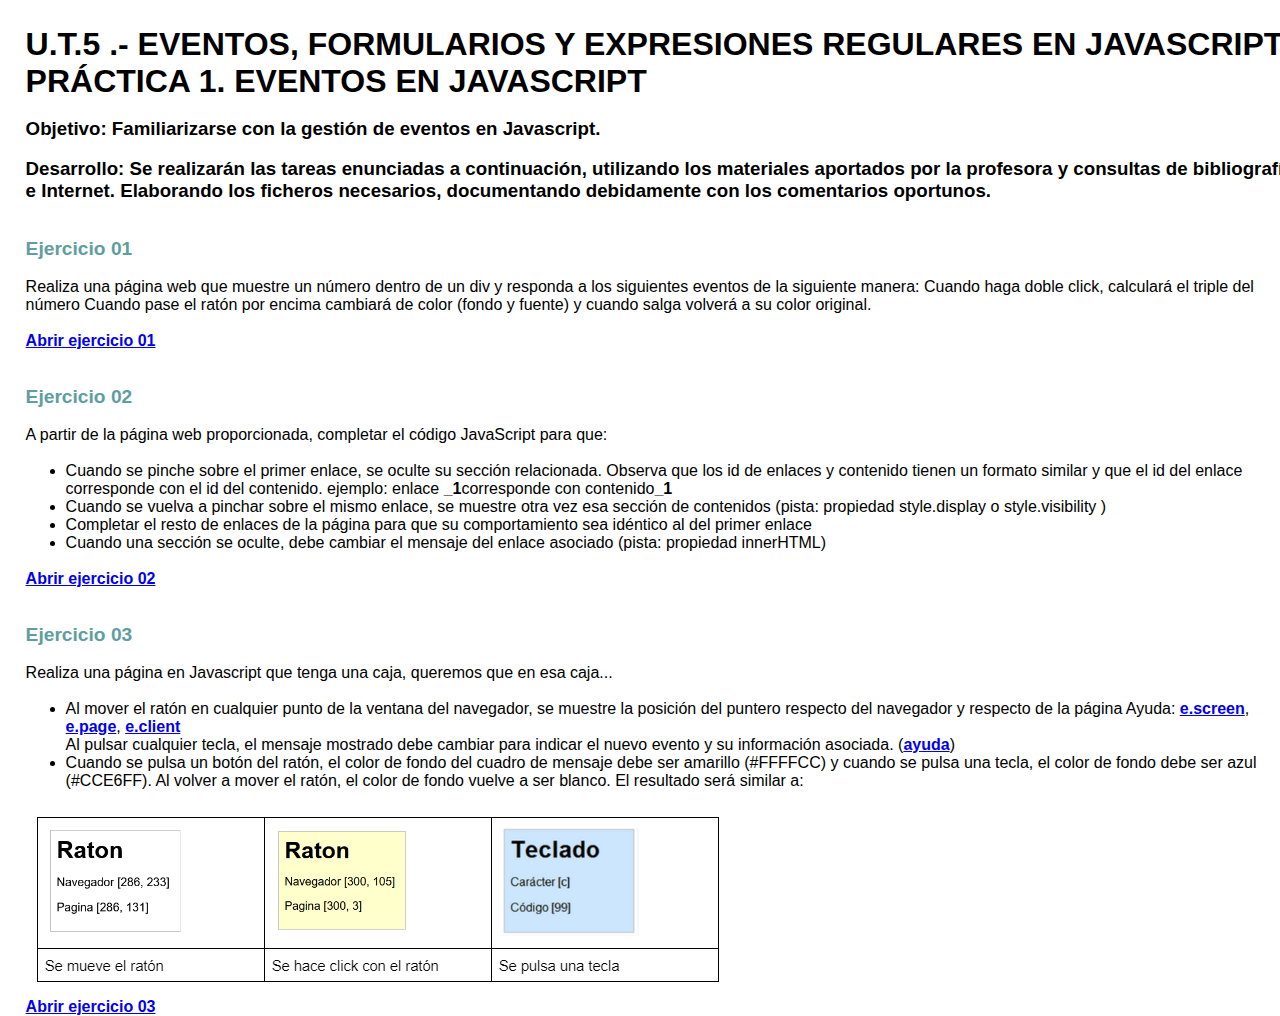
<file: index.html>
<!DOCTYPE html>
<html lang="es">
    <head>
        <title>Tema 5</title>
        <meta charset="UTF-8">
        <meta name="viewport" content="width=device-width, initial-scale=1">
        <link href="css/style.css" rel="stylesheet">
    </head>
    <body>
        <h1>
            U.T.5 .- EVENTOS, FORMULARIOS Y EXPRESIONES REGULARES EN JAVASCRIPT
            PRÁCTICA 1. EVENTOS EN JAVASCRIPT
        </h1><br>
        <h3>Objetivo: Familiarizarse con la gestión de eventos en Javascript.
        </h3><br>
        <h3> Desarrollo: Se realizarán las tareas enunciadas a continuación, utilizando los materiales aportados por la
            profesora y consultas de bibliografía e Internet. Elaborando los ficheros necesarios, documentando
            debidamente con los comentarios oportunos.
        </h3><br><br>
    
    
    <h4>Ejercicio 01</h4><br>

        <p>Realiza una página web que muestre un número dentro de un div y responda a los siguientes eventos de la
            siguiente manera:
            Cuando haga doble click, calculará el triple del número
            Cuando pase el ratón por encima cambiará de color (fondo y fuente) y cuando salga volverá a su color
            original.
        </p><br>

        <p><a href="ejercicio01.html">Abrir ejercicio 01 </a></p><br><br>


    <h4>Ejercicio 02</h4><br>
        <p>
            A partir de la página web proporcionada, completar el código JavaScript para que:
        </p><br>

        <ul>
            <li>Cuando se pinche sobre el primer enlace, se oculte su sección relacionada. Observa que los id de
                enlaces y contenido tienen un formato similar y que el id del enlace corresponde con el id del
                contenido. ejemplo: enlace <strong>_1</strong>corresponde con contenido<strong>_1</strong>
            </li>
            <li>Cuando se vuelva a pinchar sobre el mismo enlace, se muestre otra vez esa sección de contenidos
                (pista: propiedad style.display o style.visibility )
            </li>
            <li>Completar el resto de enlaces de la página para que su comportamiento sea idéntico al del primer
                enlace
            </li>
            <li>Cuando una sección se oculte, debe cambiar el mensaje del enlace asociado (pista: propiedad
                innerHTML)
            </li>
        </ul><br>
       
        <p> <a href="ejercicio02.html">Abrir ejercicio 02 </a></p><br><br>
    

    <h4>Ejercicio 03</h4><br>

        <p>
            Realiza una página en Javascript que tenga una caja, queremos que en esa caja...
        </p><br>

        <ul>
            <li>
                Al mover el ratón en cualquier punto de la ventana del navegador, se muestre la posición del puntero
                respecto del navegador y respecto de la página  Ayuda: <a href="https://developer.mozilla.org/en-US/docs/Web/API/MouseEvent/screenX">e.screen</a>, 
                <a href="https://developer.mozilla.org/en-US/docs/Web/API/MouseEvent/pageX">e.page</a>, 
                <a href="https://developer.mozilla.org/en-US/docs/Web/API/MouseEvent/clientX">e.client</a>
    
            </li> Al pulsar cualquier tecla, el mensaje mostrado debe cambiar para indicar el nuevo evento y su
            información asociada. (<a href="https://developer.mozilla.org/en-US/docs/Web/API/KeyboardEvent/code">ayuda</a>)
           
            <li> Cuando se pulsa un botón del ratón, el color de fondo del cuadro de mensaje debe ser amarillo
                (#FFFFCC) y cuando se pulsa una tecla, el color de fondo debe ser azul (#CCE6FF). Al volver a mover
                el ratón, el color de fondo vuelve a ser blanco. El resultado será similar a:
            </li>
        </ul><br>

        <img src="img/ejercicio03.png" alt="ejercicio 03"><br>
    
        <p> <a href="ejercicio03.html">Abrir ejercicio 03 </a></p>
    </body>
</html>
</file>
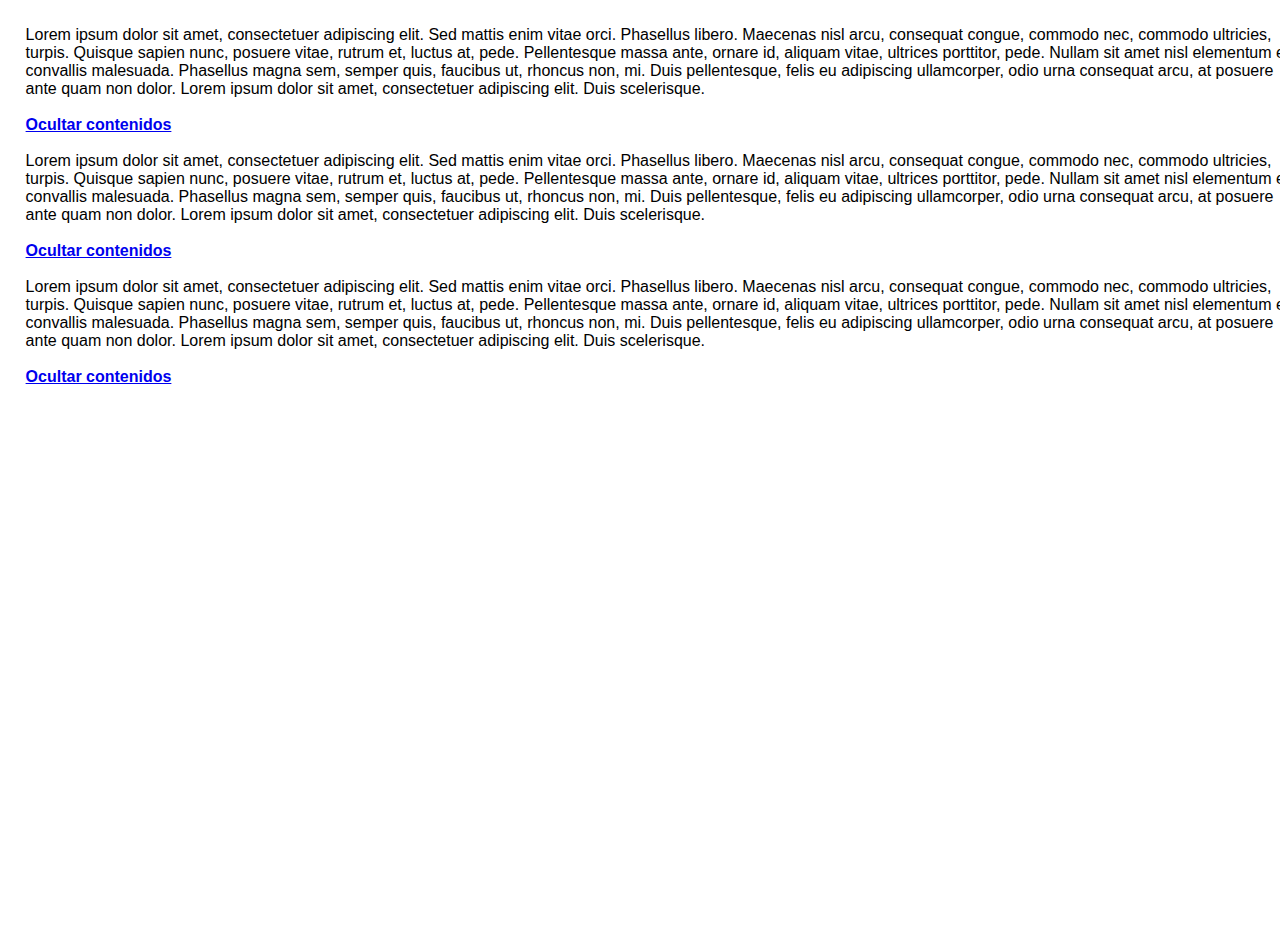
<file: ejercicio02.html>
<!DOCTYPE html>
<html lang="en">
    <head>
        <meta charset="UTF-8">
        <meta name="viewport" content="width=device-width, initial-scale=1">
        <title>Ejercicio 02 Trabajo con eventos ocultar mostrar parrafos</title>
        <link rel="stylesheet" href="css/style.css">
    </head>
    
    <body>
        <p id="contenidos_1">Lorem ipsum dolor sit amet, consectetuer adipiscing elit. Sed mattis enim vitae orci. Phasellus libero. Maecenas nisl arcu, consequat congue, commodo nec, commodo ultricies, turpis. Quisque sapien nunc, posuere vitae, rutrum et, luctus at, pede. Pellentesque massa ante, ornare id, aliquam vitae, ultrices porttitor, pede. Nullam sit amet nisl elementum elit convallis malesuada. Phasellus magna sem, semper quis, faucibus ut, rhoncus non, mi. Duis pellentesque, felis eu adipiscing ullamcorper, odio urna consequat arcu, at posuere ante quam non dolor. Lorem ipsum dolor sit amet, consectetuer adipiscing elit. Duis scelerisque.</p>
        <br><a id="enlace_1" href="#">Ocultar contenidos</a>
        <br><br>
        <p id="contenidos_2">Lorem ipsum dolor sit amet, consectetuer adipiscing elit. Sed mattis enim vitae orci. Phasellus libero. Maecenas nisl arcu, consequat congue, commodo nec, commodo ultricies, turpis. Quisque sapien nunc, posuere vitae, rutrum et, luctus at, pede. Pellentesque massa ante, ornare id, aliquam vitae, ultrices porttitor, pede. Nullam sit amet nisl elementum elit convallis malesuada. Phasellus magna sem, semper quis, faucibus ut, rhoncus non, mi. Duis pellentesque, felis eu adipiscing ullamcorper, odio urna consequat arcu, at posuere ante quam non dolor. Lorem ipsum dolor sit amet, consectetuer adipiscing elit. Duis scelerisque.</p>
        <br><a id="enlace_2" href="#">Ocultar contenidos</a>
        <br><br>
        <p id="contenidos_3">Lorem ipsum dolor sit amet, consectetuer adipiscing elit. Sed mattis enim vitae orci. Phasellus libero. Maecenas nisl arcu, consequat congue, commodo nec, commodo ultricies, turpis. Quisque sapien nunc, posuere vitae, rutrum et, luctus at, pede. Pellentesque massa ante, ornare id, aliquam vitae, ultrices porttitor, pede. Nullam sit amet nisl elementum elit convallis malesuada. Phasellus magna sem, semper quis, faucibus ut, rhoncus non, mi. Duis pellentesque, felis eu adipiscing ullamcorper, odio urna consequat arcu, at posuere ante quam non dolor. Lorem ipsum dolor sit amet, consectetuer adipiscing elit. Duis scelerisque.</p>
        <br><a id="enlace_3" href="#">Ocultar contenidos</a>
        <script type="" src="javaScript/ejercicio02.js"></script>
    </body>
</html>
</file>
<file: css/style.css>
* { 
    font-family: arial, helvetica;
    margin: 0;
}

body{
    height: 100vh;
    width: 100vw;
    padding: 2%;
}

#info h1 {margin: 0;}

#info{
    display: flex;
    justify-content: center;
    height: 100%;
    align-items: center;
    padding: 0%;
}

#info td{
   border: solid;
}

a {
    font-weight: 700;
}

h4 {
    font-size: 1.2em;
    font-weight: 700;
    margin: 0;
    padding: 0;
    color:cadetblue
}

#numero{
    width: 20em;
    margin: 10%;
    font-size: 10em;
}

table{
    width: 200px;
    height: 75px;
}

.teclado{
    background-color: #CCE6FF;
    margin: 10%;
    padding: 10%;
}

.click{
    background-color: #FFFFCC;
    margin: 10%;
}

.mover{
    border: thin solid;
    margin: 10%;
    background-color: white;
}
</file>
